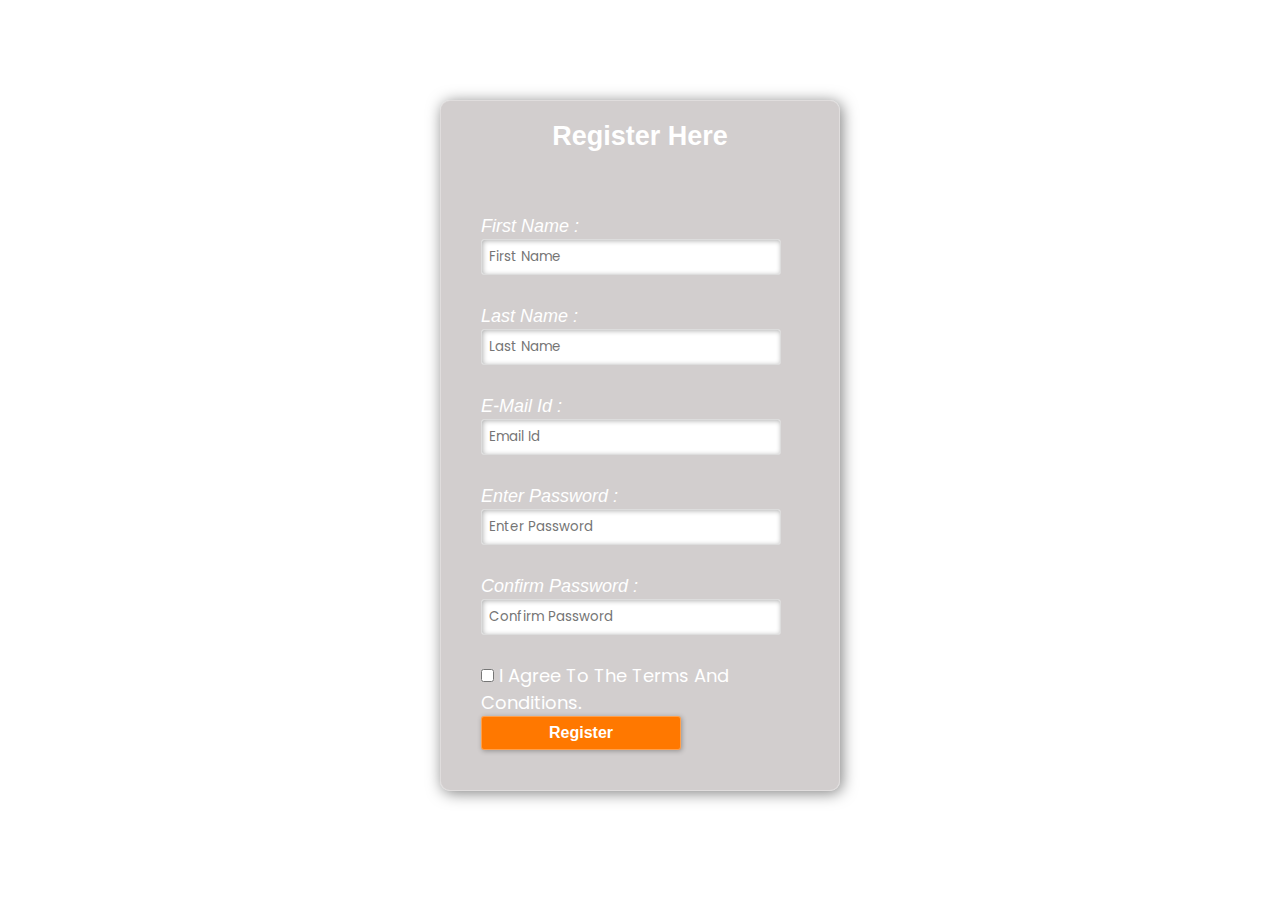
<file: form.html>
<!DOCTYPE html>
<html lang="en">
<head>
    <meta charset="UTF-8">
    <meta http-equiv="X-UA-Compatible" content="IE=edge">
    <meta name="viewport" content="width=device-width, initial-scale=1.0">
    <title>Registration Form</title>
    <link rel="stylesheet" href="css/style.css">
</head>
<body class="bg-change">
    <div class="main">
    <div class='register'>
        <h2>Register Here</h2>
        
        <form id='register' method="post">
            <label>First Name : </label><br>
            <input type='text' id="name" class='input-field'placeholder='First Name' required>
            <br><br>
            <label>Last Name : </label><br>
            <input type='text' id="name" class='input-field'placeholder='Last Name ' required>
            <br><br>
            <label>E-Mail Id : </label><br>
            <input type='email' id="name" class='input-field'placeholder='Email Id' required>
            <br><br>
            <label>Enter Password : </label><br>
            <input type='password' id="name" class='input-field'placeholder='Enter Password' required>
            <br><br>
            <label>Confirm Password : </label><br>
            <input type='password' id="name" class='input-field'placeholder='Confirm Password'  required>
            <br><br>
            <input type='checkbox'class='check-box'><span> I agree to the terms and conditions.</span><br>
            <button type='submit' id="submit" class='submit-btn'>Register</button>
         </form>
    </div>
    </div>
</body>
</html>
</file>
<file: css/style.css>
@import url('https://fonts.googleapis.com/css2?family=Poppins:wght@100;300;400;500;600&display=swap');

:root{
    --orange:#ff7800;
    /* #ff7800 */
    --black:#130f40;
    --light-color:#666;
    --box-shadow:0 .5rem 1.5rem rgba(0,0,0,.1);
    --border:.2rem solid rgba(0,0,0,.1);
    --outline:.1rem solid rgba(0,0,0,.1);
    --outline-hover:.2rem solid var(--black);
}

*{
    font-family: 'Poppins', sans-serif;
    margin:0; padding:0;
    box-sizing: border-box;
    outline: none; border:none;
    text-decoration: none;
    text-transform: capitalize;
    transition: all .2s linear;
}

html{
    font-size: 62.5%;
    overflow-x: hidden;
    scroll-behavior: smooth;
    scroll-padding-top: 7rem;
}

.main-body{
    background:#eee;
}

section{
    padding:2rem 9%;
}

.heading{
    text-align: center;
    padding:2rem 0;
    padding-bottom: 3rem;
    font-size: 3.5rem;
    color:var(--black);
}

.heading span{
    background: var(--orange);
    color:#fff;
    display: inline-block;
    padding:.5rem 3rem;
    clip-path: polygon(100% 0, 93% 50%, 100% 99%, 0% 100%, 7% 50%, 0% 0%);
}

.btn{
    margin-top: 1rem;
    display: inline-block;
    padding:.8rem 3rem;
    font-size: 1.7rem;
    border-radius: .5rem;
    border:.2rem solid var(--black);
    color:var(--black);
    cursor: pointer;
    background: none;
}

.btn:hover{
    background: var(--orange);
    color:#fff;
}

.header{
    position: fixed;
    top:0; left:0; right: 0;
    z-index: 1000;
    display: flex;
    align-items: center;
    justify-content: space-between;
    padding:2rem 9%;
    background:#fff;
    box-shadow: var(--box-shadow);
}

.header .logo{
    font-size: 2.5rem;
    font-weight: bolder;
    color:var(--black);
}

.header .logo i{
    color:var(--orange);
}

.header .navbar a{
    font-size: 1.7rem;
    margin:0 1rem;
    color:var(--black);
}

.header .navbar a:hover{
    color:var(--orange);
}

.header .icons div{
    height: 4.5rem;
    width: 4.5rem;
    line-height: 4.5rem;
    border-radius: .5rem;
    background: #eee;
    color:var(--black);
    font-size: 2rem;
    margin-left: .3rem;
    cursor: pointer;
    text-align: center;
}

.header .icons div:hover{
    background: var(--orange);
    color:#fff;
}

#menu-btn{
    display: none;
}

.header .search-form{
    position: absolute;
    top:110%; right:-110%;
    width: 50rem;
    height:5rem;
    background: #fff;
    border-radius: .5rem;
    overflow: hidden;
    display: flex;
    align-items: center;
    box-shadow: var(--box-shadow);
}

.header .search-form.active{
    right:2rem;
    transition: .4s linear;
}

.header .search-form input{
    height:100%;
    width:100%;
    background: none;
    text-transform: none;
    font-size: 1.6rem;
    color:var(--black);
    padding:0 1.5rem;
}

.header .search-form label{
    font-size: 2.2rem;
    padding-right: 1.5rem;
    color:var(--black);
    cursor: pointer;
}

.header .search-form label:hover{
    color:var(--orange);
}

.header .shopping-cart{
    position: absolute;
    top:110%; right:-110%;
    padding:1rem;
    border-radius: .5rem;
    box-shadow: var(--box-shadow);
    width:35rem;
    background: #fff;
}

.header .shopping-cart.active{
    right:2rem;
    transition: .4s linear;
}

.header .shopping-cart .box{
    display: flex;
    align-items: center;
    gap:1rem;
    position: relative;
    margin:1rem 0;
}

.header .shopping-cart .box img{
    height:7rem;
}

.header .shopping-cart .box .fa-trash{
    font-size: 2rem;
    position: absolute;
    top:50%; right:2rem;
    cursor: pointer;
    color:var(--light-color);
    transform: translateY(-50%);
}

.header .shopping-cart .box .fa-trash:hover{
    color:var(--orange);
}

.header .shopping-cart .box .content h3{
    color:var(--black);
    font-size: 1.7rem;
    padding-bottom: 1rem;
}

.header .shopping-cart .box .content span{
    color:var(--light-color);
    font-size: 1.6rem;
}

.header .shopping-cart .box .content .quantity{
    padding-left: 1rem;
}

.header .shopping-cart .total{
    font-size: 2.5rem;
    padding:1rem 0;
    text-align: center;
    color:var(--black);
}

.header .shopping-cart .btn{
    display: block;
    text-align: center;
    margin:1rem;
}

.header .login-form{
    position: absolute;
    top:110%; right:-110%;
    width:35rem;
    box-shadow: var(--box-shadow);
    padding:2rem;
    border-radius: .5rem;
    background: #fff;
    text-align: center;
}

.header .login-form.active{
    right:2rem;
    transition: .4s linear;
}

.header .login-form h3{
    font-size: 2.5rem;
    text-transform: uppercase;
    color: var(--black);
}

.header .login-form .box{
    width: 100%;
    margin:.7rem 0;
    background:#eee;
    border-radius: .5rem;
    padding:1rem;
    font-size: 1.6rem;
    color:var(--black);
    text-transform: none;
}

.header .login-form p{
    font-size: 1.4rem;
    padding:.5rem 0;
    color:var(--light-color);
}

.header .login-form p a{
    color:var(--orange);
    text-decoration: underline;
}

.home{
    display: flex;
    align-items: center;
    justify-content: center;
    background: url(../image/banner-bg.webp) no-repeat;
    background-position: center;
    background-size: cover;
    padding-top: 17rem;
    padding-bottom: 10rem;
}

.home .content{
    text-align: center;
    width:60rem;
}

.home .content h3{
    color:var(--black);
    font-size: 3rem;
}

.home .content h3 span{
    color:var(--orange);
}

.home .content p{
    color:var(--light-color);
    font-size: 1.7rem;
    padding:1rem 0;
    line-height: 1.8;
}

.features .box-container{
    display: grid;
    grid-template-columns: repeat(auto-fit, minmax(30rem, 1fr));
    gap:1.5rem;
}

.features .box-container .box{
    padding:3rem 2rem;
    background: #fff;
    outline: var(--outline);
    outline-offset: -1rem;
    text-align: center;
    box-shadow: var(--box-shadow);
}

.features .box-container .box:hover{
    outline: var(--outline-hover);
    outline-offset: 0rem;
}

.features .box-container .box img{
    margin:1rem 0;
    height: 15rem;
}

.features .box-container .box h3{
    font-size: 2.5rem;
    line-height: 1.8;
    color:var(--black);
}

.features .box-container .box p{
    font-size: 1.5rem;
    line-height: 1.8;
    color:var(--light-color);
    padding:1rem 0;
}

.products .product-slider{
    padding:1rem;
}

.products .product-slider:first-child{
    margin-bottom: 2rem;
}

.products .product-slider .box{
    background: #fff;
    border-radius: .5rem;
    text-align: center;
    padding:3rem 2rem;
    outline-offset: -1rem;
    outline: var(--outline);
    box-shadow: var(--box-shadow);
    transition: .2s linear;
}

.products .product-slider .box:hover{
    outline-offset: 0rem;
    outline: var(--outline-hover);
}

.products .product-slider .box img{
    height:20rem;
}

.products .product-slider .box h3{
    font-size: 2.5rem;
    color:var(--black);
}

.products .product-slider .box .price{
    font-size: 2rem;
    color:var(--light-color);
    padding:.5rem 0;
}

.products .product-slider .box .stars i{
    font-size: 1.7rem;
    color:var(--orange);
    padding:.5rem 0;
}

.categories .box-container{
    display: grid;
    grid-template-columns: repeat(auto-fit, minmax(26rem, 1fr));
    gap:1.5rem;
}

.categories .box-container .box{
    padding:3rem 2rem;
    border-radius: .5rem;
    background:#fff;
    box-shadow: var(--box-shadow);
    outline:var(--outline);
    outline-offset: -1rem;
    text-align: center;
}

.categories .box-container .box:hover{
    outline:var(--outline-hover);
    outline-offset: 0rem;
}

.categories .box-container .box img{
    margin:1rem 0;
    height:15rem;
}

.categories .box-container .box h3{
   font-size: 2rem;
   color:var(--black);
   line-height: 1.8;
}

.categories .box-container .box p{
    font-size: 1.7rem;
    color:var(--light-color);
    line-height: 1.8;
    padding:1rem 0;
}

.review{
    background-image: linear-gradient(#ff7800 , #f7951e)  ;
}

.review .review-slider{
    padding:1rem;
}

.review .review-slider .box{
    background: #fff;
    border-radius: .5rem;
    text-align: center;
    padding:3rem 2rem;
    outline-offset: -1rem;
    outline: var(--outline);
    box-shadow: var(--box-shadow);
    transition: .2s linear;
}

.review .review-slider .box:hover{
    outline:var(--outline-hover);
    outline-offset: 0rem;
}

.review .review-slider .box img{
    height:10rem;
    width:10rem;
    border-radius: 50%;
}

.review .review-slider .box p{
    padding:1rem 0;
    line-height: 1.8;
    color:var(--light-color);
    font-size: 1.5rem;
}

.review .review-slider .box h3{
    padding-bottom: .5rem;
    color:var(--black);
    font-size: 2.2rem;
}

.review .review-slider .box .stars i{
    color:var(--orange);
    font-size: 1.7rem;
}

.blogs .box-container{
    display: grid;
    grid-template-columns: repeat(auto-fit, minmax(30rem, 1fr));
    gap:1.5rem;
}

.blogs .box-container .box{
    overflow: hidden;
    border-radius: .5rem;
    box-shadow: var(--box-shadow);
    background:#fff;
}

.blogs .box-container .box img{
    height:25rem;
    width:100%;
    object-fit: cover;
}

.blogs .box-container .box .content{
    padding:2rem;
}

.blogs .box-container .box .content .icons{
    display: flex;
    align-items: center;
    justify-content: space-between;
    padding-bottom: 1.5rem;
    margin-bottom: 1rem;
    border-bottom: var(--border);
}

.blogs .box-container .box .content .icons a{
    color:var(--light-color);
    font-size: 1.5rem;
}

.blogs .box-container .box .content .icons a:hover{
    color:var(--black);
}

.blogs .box-container .box .content .icons a i{
    color:var(--orange);
    padding-right: .5rem;
}

.blogs .box-container .box .content h3{
    line-height: 1.8;
    color:var(--black);
    font-size: 2.2rem;
    padding:.5rem 0;
}

.blogs .box-container .box .content p{
    line-height: 1.8;
    color:var(--light-color);
    font-size: 1.5rem;
    padding:.5rem 0;
}

.footer{
    background: #fff;
}

.footer .box-container{
    display: grid;
    grid-template-columns: repeat(auto-fit, minmax(25rem, 1fr));
    gap:1.5rem;
}

.footer .box-container .box h3{
    font-size: 2.5rem;
    color:var(--black);
    padding:1rem 0;
}

.footer .box-container .box h3 i{
    color:var(--orange);
}

.footer .box-container .box .links{
    display: block;
    font-size: 1.5rem;
    color:var(--light-color);
    padding:1rem 0;
}

.footer .box-container .box .links i{
    color:var(--orange);
    padding-right: .5rem;
}

.footer .box-container .box .links:hover i{
    padding-right: 2rem;
}


.footer .box-container .box p{
    line-height: 1.8;
    font-size: 1.5rem;
    color:var(--light-color);
    padding:1rem 0;
}

.footer .box-container .box .share a{
    height:4rem;
    width:4rem;
    line-height:4rem;
    border-radius: .5rem;
    font-size: 2rem;
    color:var(--black);
    margin-right: .2rem;
    background: #eee;
    text-align: center;
}

.footer .box-container .box .share a:hover{
    background: var(--orange);
    color: #fff;
}

.footer .box-container .box .email{
    width: 100%;
    margin:.7rem 0;
    padding:1rem;
    border-radius: .5rem;
    background: #eee;
    font-size: 1.6rem;
    color:var(--black);
    text-transform: none;
}

.footer .box-container .box .payment-img{
    margin-top: 2rem;
    height: 3rem;
    display: block;
}

.footer .credit{
    text-align: center;
    margin-top: 2rem;
    padding:1rem;
    padding-top: 2.5rem;
    font-size: 2rem;
    color:var(--black);
    border-top: var(--border);
}

.footer .credit span{
    color:var(--orange);
}












/* media queries  */

@media (max-width:991px){

    html{
        font-size: 55%;
    }

    .header{
        padding:2rem;
    }

    section{
        padding:2rem;
    }

}

@media (max-width:768px){

    #menu-btn{
        display: inline-block;
    }

    .header .search-form{
        width:90%;
    }

    .header .navbar{
        position: absolute;
        top:110%; right:-110%;
        width:30rem;
        box-shadow: var(--box-shadow);
        border-radius: .5rem;
        background: #fff;
    }

    .header .navbar.active{
        right:2rem;
        transition: .4s linear;
    }

    .header .navbar a{
        font-size: 2rem;
        margin:2rem 2.5rem;
        display: block;
    }

}

@media (max-width:450px){

    html{
        font-size: 50%;
    }

    .heading{
        font-size: 2.5rem;
    }

    .footer{
        text-align: center;
    }

    .footer .box-container .box .payment-img{
        margin: 2rem auto;
    }

}


body.bg-change{
    background: url('https://www.google.com/url?sa=i&url=https%3A%2F%2Fwww.pexels.com%2Fsearch%2Ffarm%2F&psig=AOvVaw09D7lwhtBhY6qNDQxw9Jld&ust=1653559649954000&source=images&cd=vfe&ved=0CAwQjRxqFwoTCPjwlfKz-vcCFQAAAAAdAAAAABAD');
    background-size: 280%;
    background-position: -400px 0px;
}
div.main{
    width: 400px;
    margin: 100px auto 0px auto;
}
h2{
    text-align: center;
    padding: 20px;
    font-family: sans-serif;
}
div.register{
    background-color: rgb(166 157 157 / 50%);
    width: 100%;
    font-size: 18px;
    border-radius: 10px;
    border: 1px solid rgba(255,255,255,0.3);
    box-shadow: 2px 2px 15px rgba(0,0,0,.5);
    color: #fff;
}
form#register{
    margin: 40px
}
label{
    font-family: sans-serif;
    font-size: 18px;
    font-style: italic;

}
input#name{
    width: 300px;
    border: 1px solid #ddd;
    border-radius: 3px;
    outline: 0;
    padding: 7px;
    background-color: #fff;
    box-shadow: inset 1px 1px 5px rgba(0,0,0,.3) ;
}
.submit-btn{
    width: 200px;
    padding: 7px;
    font-size: 16px;
    font-family: sans-serif;
    font-weight: 600;
    border-radius: 3px;
    background-color: #ff7800;
    color: #fff;
    cursor: pointer;
    border: 1px solid rgba(255,255,255,0.3);
    box-shadow: 1px 1px 5px rgba(0,0,0,.3);
}
</file>
